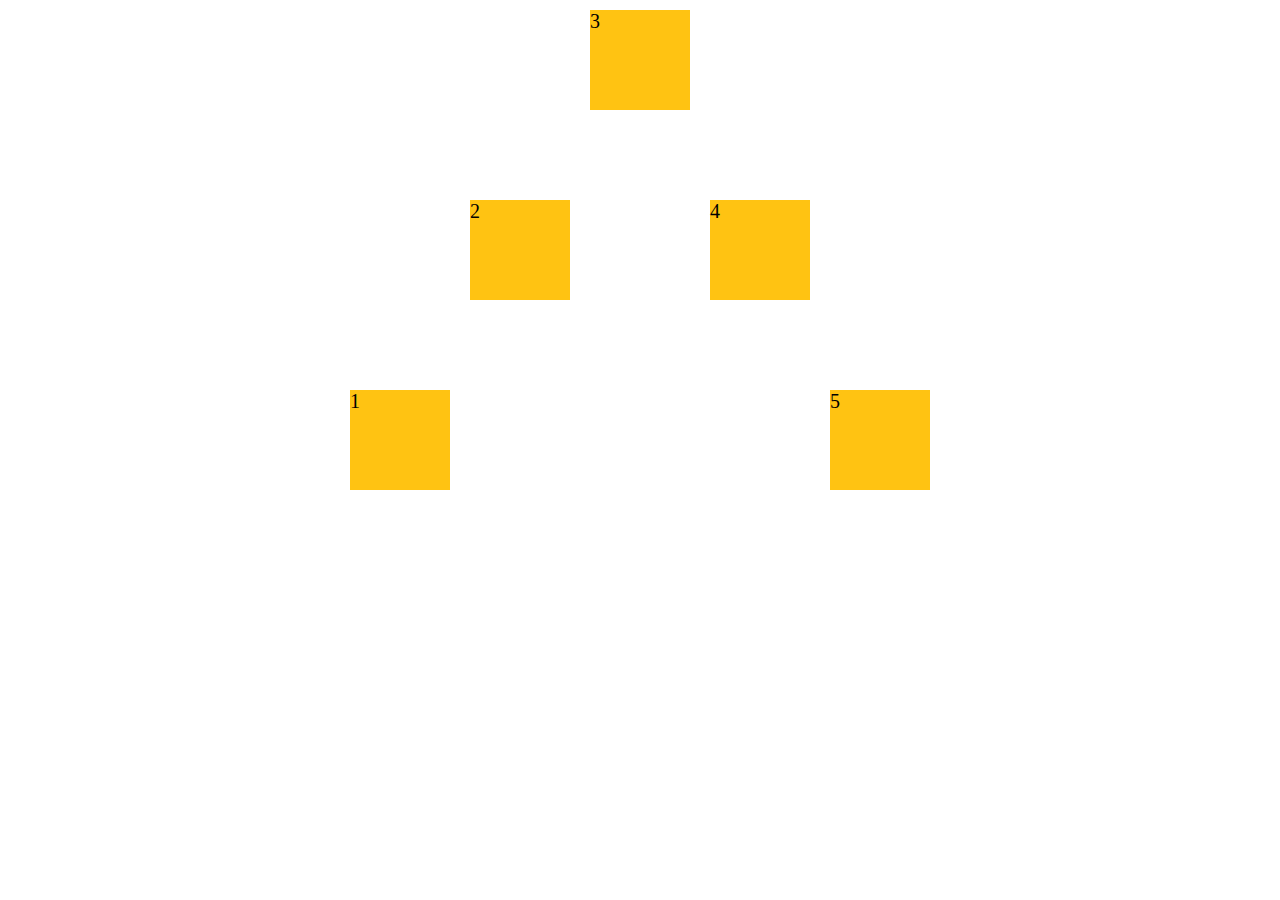
<file: Homework__5/Project__1.1__dlc/index.html>
<!DOCTYPE html>
<html lang="en">
<head>
    <meta charset="UTF-8">
    <meta name="viewport" content="width=device-width, initial-scale=1.0">
    <link rel="stylesheet" href="./style.css">
    <title>Document</title>
</head>
<body>
    <div class="container">
        <div class="item__1 items">1</div>
        <div class="item__2 items">2</div>
        <div class="item__3 items">3</div>
        <div class="item__4 items">4</div>
        <div class="item__5 items">5</div>
    </div>
        
</body>
</html>
</file>
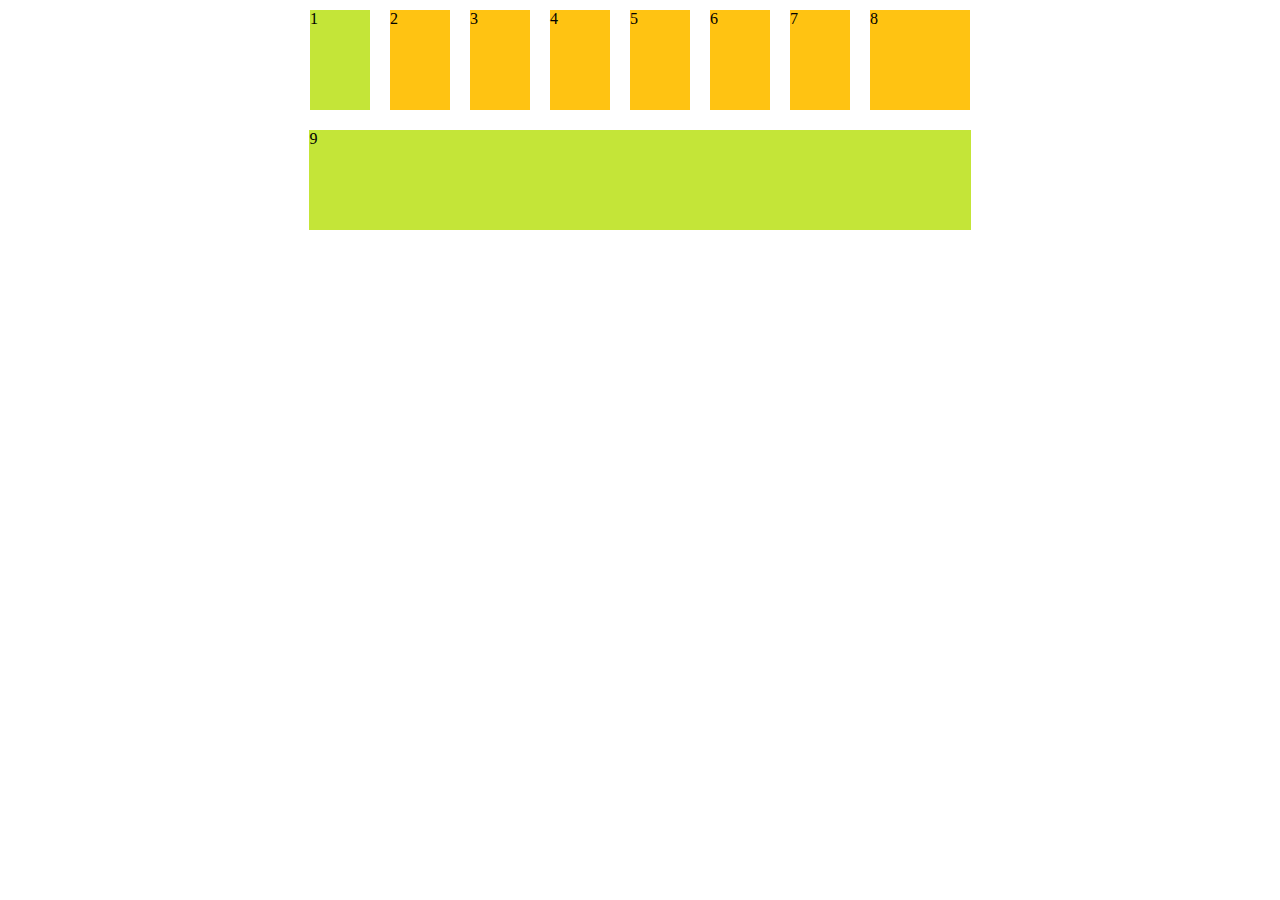
<file: Homework__5/Project__1/index.html>
<!DOCTYPE html>
<html lang="en">
<head>
    <meta charset="UTF-8">
    <meta name="viewport" content="width=device-width, initial-scale=1.0">
    <link rel="stylesheet" href="./style.css">
    <title>Document</title>
</head>
<body>
    <div class="container">
        <div class="item__1 items">1</div>
        <div class="item__2 items">2</div>
        <div class="item__3 items">3</div>
        <div class="item__4 items">4</div>
        <div class="item__5 items">5</div>
        <div class="item__6 items">6</div>
        <div class="item__7 items">7</div>
        <div class="item__8 items">8</div>
        <div class="item__9 items">9</div>
    </div>
</body>
</html>
</file>
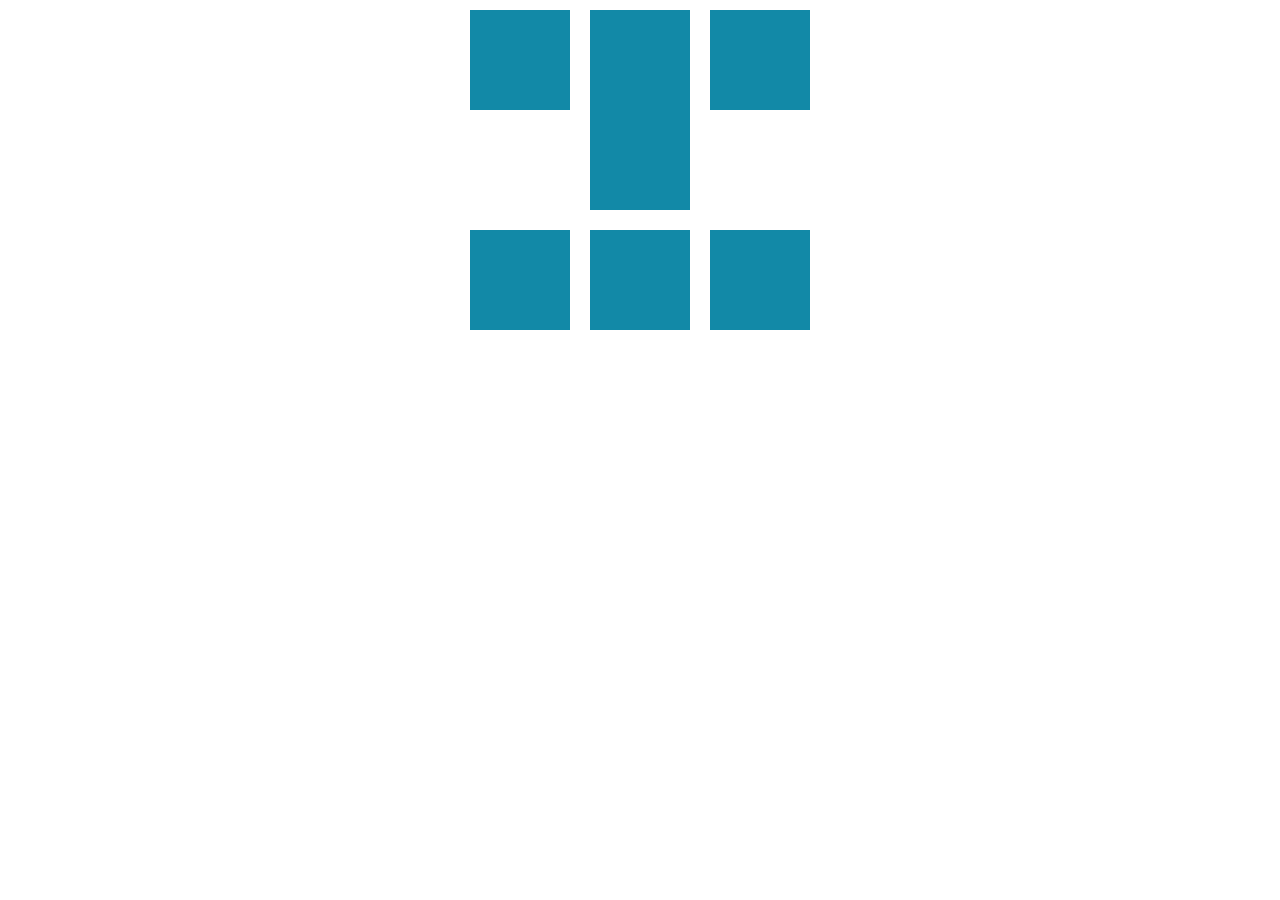
<file: Homework__5/Project__2/index.html>
<!DOCTYPE html>
<html lang="en">
<head>
    <meta charset="UTF-8">
    <meta name="viewport" content="width=device-width, initial-scale=1.0">
    <link rel="stylesheet" href="./style.css">
    <title>Document</title>
</head>
<body>
    
    <div class="container">
        <div class="item__1 items"></div>
        <div class="item__2 items"></div>
        <div class="item__3 items"></div>
        <div class="item__4 items"></div>
        <div class="item__5 items"></div>
        <div class="item__6 items"></div>
    </div>

</body>
</html>
</file>
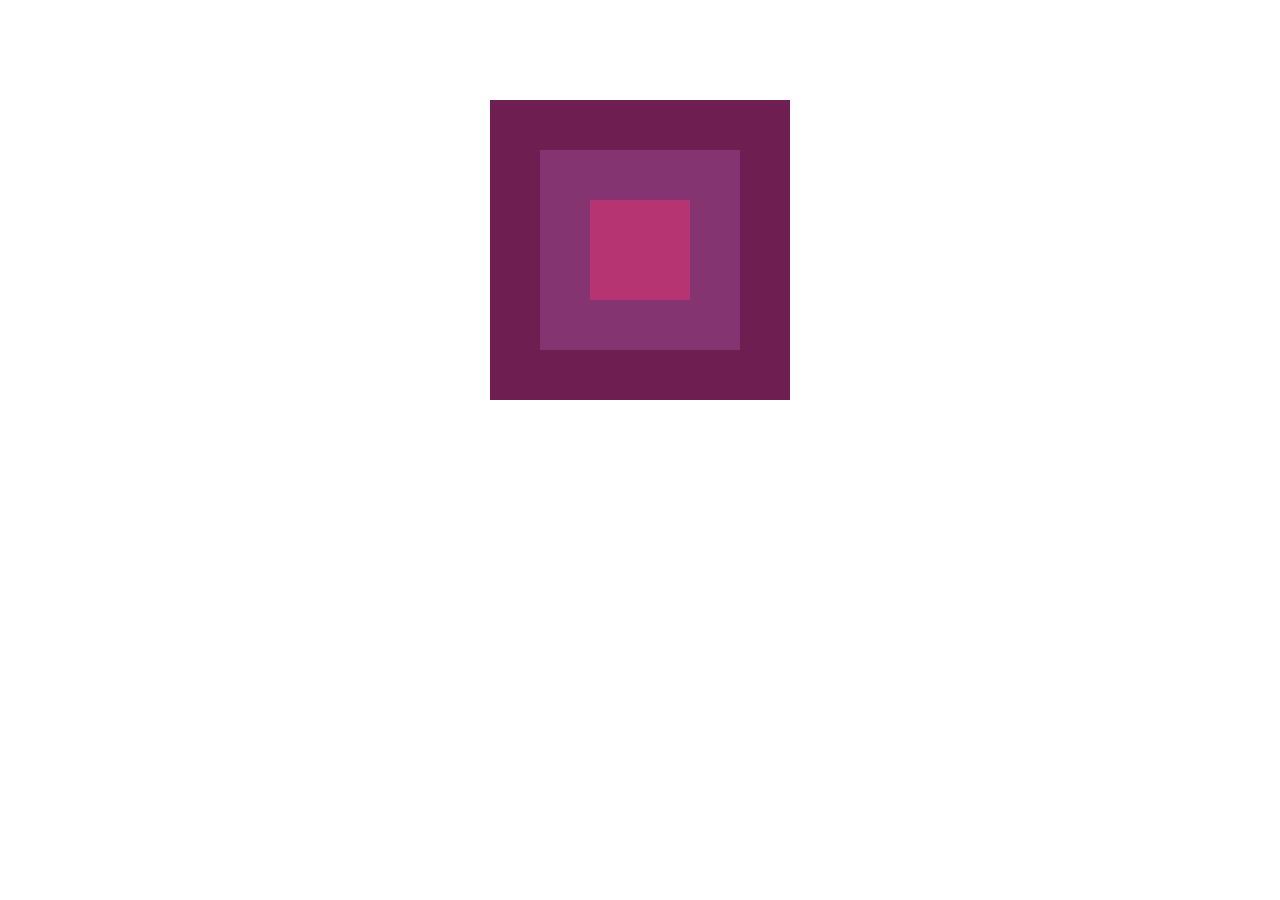
<file: Homework__5/Project__3/index.html>
<!DOCTYPE html>
<html lang="en">
<head>
    <meta charset="UTF-8">
    <meta name="viewport" content="width=device-width, initial-scale=1.0">
    <link rel="stylesheet" href="./style.css">
    <title>Document</title>
</head>
<body>
    <div class="container">
        <div class="box">
            <div class="box2">
                <div class="box3"></div>
            </div>
        </div>
    </div>
</body>
</html>
</file>
<file: Homework__5/Project__1.1__dlc/style.css>
body{
    padding: 0;
    margin: 0;
}

*,
*::before,
*::after{
    box-sizing: border-box;
}

.container{
    display: flex;
    justify-content: center;
    text-align: start;
    
    height: 500px;
    font-size: 20px;
}

.items{
    background: #FFC312;
    width: 100px;
    height: 100px;
    margin: 10px;
}

.item__2, .item__4{
    align-self: center;
}

.item__1, .item__5{
    align-self: flex-end;
}
</file>
<file: Homework__5/Project__1/style.css>
body{
    padding: 0;
    margin: 0;
    text-align: center;
}

*,
*::before,
*::after{
    box-sizing: border-box;
}

.container{
    display: inline-flex;
    justify-content: center;
    text-align: start;
    flex-wrap: wrap;
}

.items{
    background: #FFC312;
    width: 60px;
    height: 100px;
    margin: 10px;
}

.item__1, .item__9{
    background: #C4E538;
}

.item__8{
    width: 100px;
}

.item__9{
    flex-grow: 0;
    flex-basis: 87%;
}
</file>
<file: Homework__5/Project__2/style.css>
body{
    padding: 0;
    margin: 0;
}

.container{
    display: flex;
    justify-content: center;
    flex-wrap: wrap;

    margin: 0 auto;
    max-width: 364px;
}

.items{
    background: #1289A7;
    width: 100px;
    height: 100px;

    margin: 10px;
}

.item__2{
    padding-bottom: 100px;
}
</file>
<file: Homework__5/Project__3/style.css>
body{
    padding: 0;
    margin: 0;
}


.container{
    display: flex;
    justify-content: center;
    align-items: center;
    height: 500px;
}

.box{
    display: flex;
    justify-content: center;
    align-items: center;

    background: #6F1E51;
    width: 300px;
    height: 300px;
}

.box2{
    display: flex;
    justify-content: center;
    align-items: center;

    background: #833471;
    width: 200px;
    height: 200px;
}

.box3{
    background: #B53471;
    width: 100px;
    height: 100px;
}
</file>
